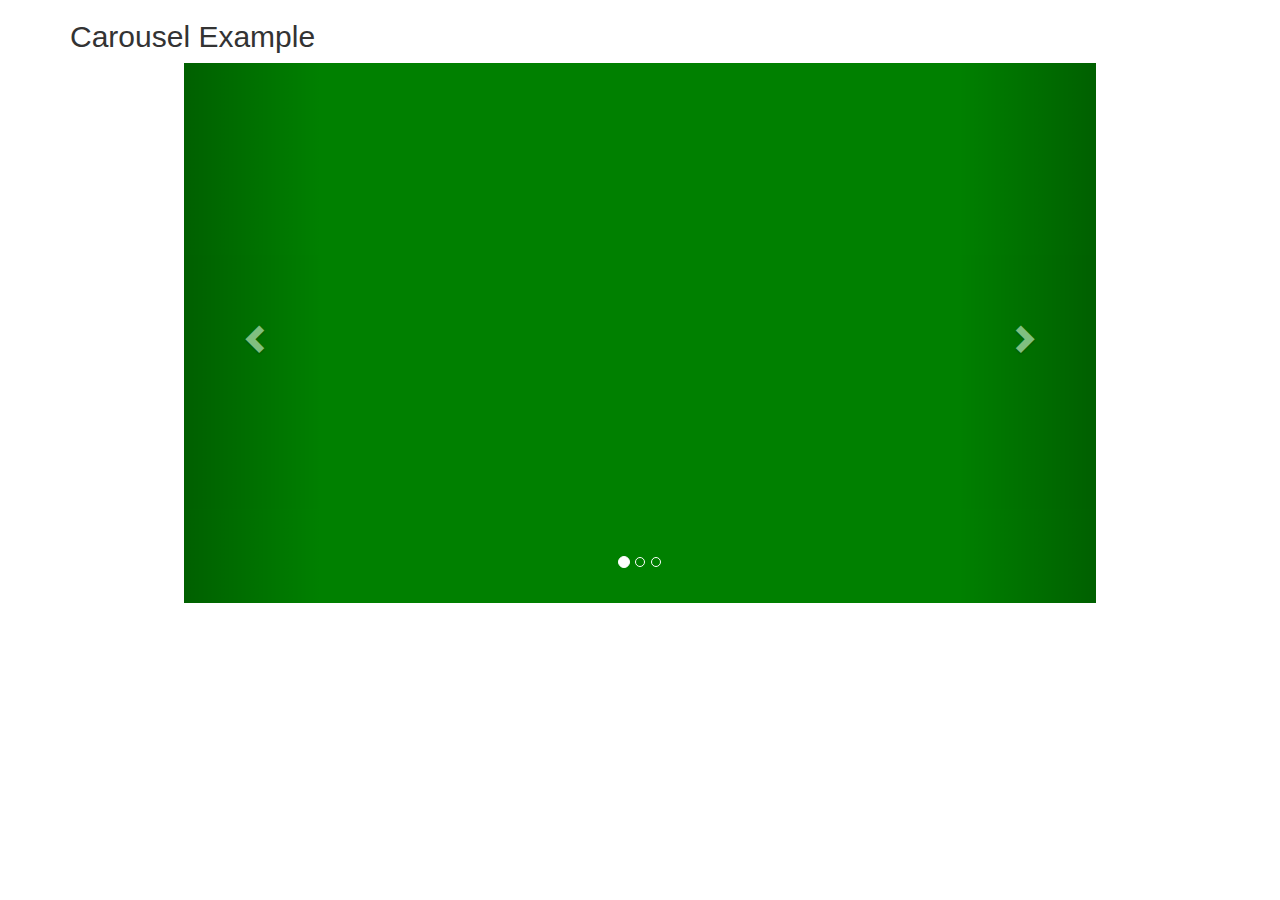
<file: carausel.html>
<!DOCTYPE html>
<html lang="en">
<head>
  <title>Bootstrap Example</title>
  <meta charset="utf-8">
  <meta name="viewport" content="width=device-width, initial-scale=1">
  <link rel="stylesheet" href="https://maxcdn.bootstrapcdn.com/bootstrap/3.3.7/css/bootstrap.min.css">
  <script src="https://ajax.googleapis.com/ajax/libs/jquery/3.3.1/jquery.min.js"></script>
  <script src="https://maxcdn.bootstrapcdn.com/bootstrap/3.3.7/js/bootstrap.min.js"></script>
  <style>
      .slide{
        width: 80%;
        height: 60vh;
        text-align: center;
        margin-left: 10%;
        background-color: green;
      }

  </style>
</head>
<body>

<div class="container">
  <h2>Carousel Example</h2>
  <div id="myCarousel" class="carousel slide" data-ride="carousel">
    <!-- Indicators -->
    <ol class="carousel-indicators">
      <li data-target="#myCarousel" data-slide-to="0" class="active"></li>
      <li data-target="#myCarousel" data-slide-to="1"></li>
      <li data-target="#myCarousel" data-slide-to="2"></li>
    </ol>

    <!-- Wrapper for slides -->
    <div class="carousel-inner" data-interval="false">

      <div class="item active">
        </div>

      <div class="item">
        <div >
          <h3>Chicago</h3>
          <p>Thank you, Chicago!</p>
        </div>
      </div>
       <div class="item">
        <div >
          <h3>Chicago</h3>
          <p>Thank you, Chicago!</p>
        </div>
      </div>
    
      <div class="item">
        <div >
          <h3>New York</h3>
          <p>We love the Big Apple!</p>
        </div>
      </div>
  
    </div>

    <!-- Left and right controls -->
    <a class="left carousel-control" href="#myCarousel" data-slide="prev">
      <span class="glyphicon glyphicon-chevron-left"></span>
      <span class="sr-only">Previous</span>
    </a>
    <a class="right carousel-control" href="#myCarousel" data-slide="next">
      <span class="glyphicon glyphicon-chevron-right"></span>
      <span class="sr-only">Next</span>
    </a>
  </div>
</div>

</body>
</html>
</file>
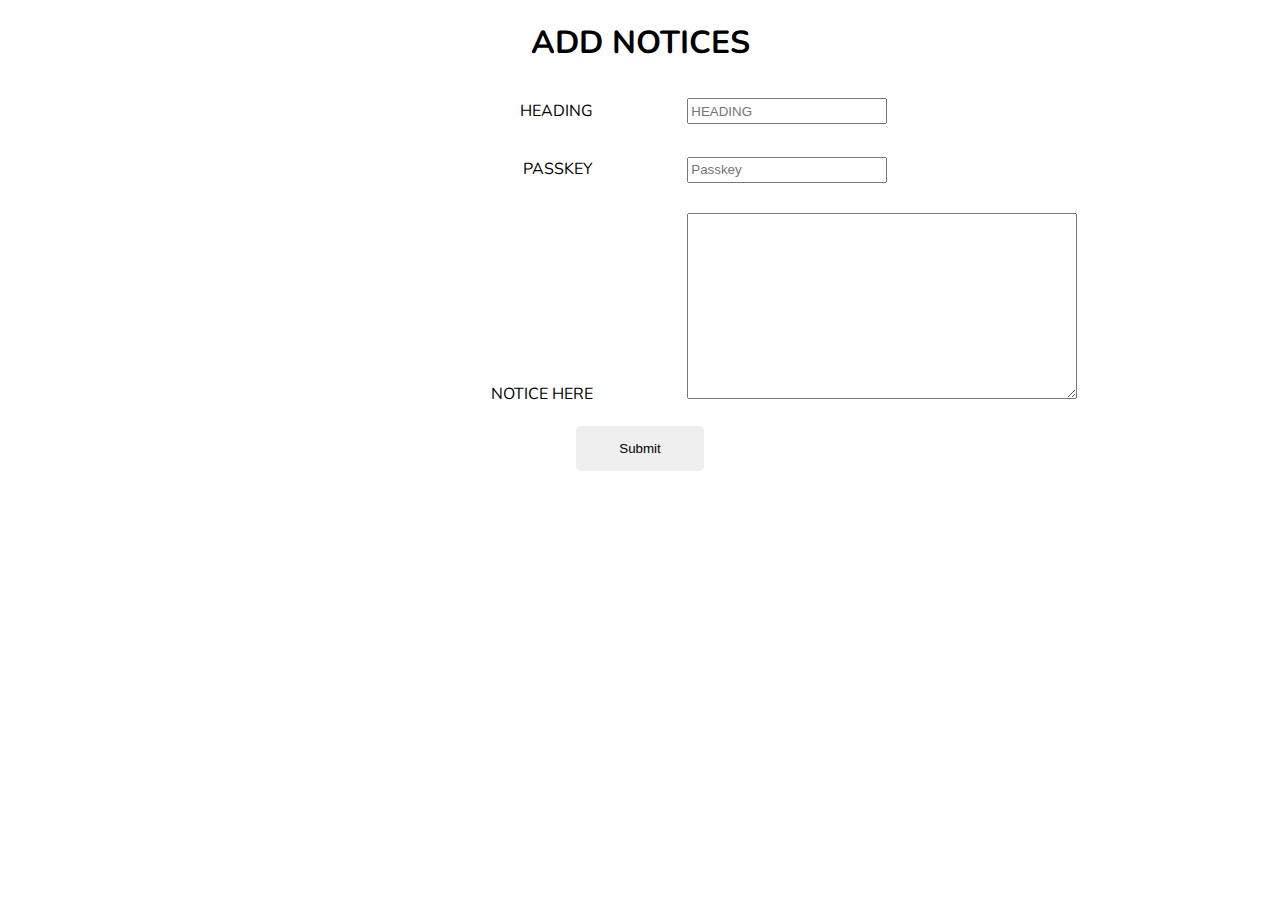
<file: notice/admin.html>
<!DOCTYPE html>
<html>
<head>
	<title>NOTICEBOARD: ADMIN PORTAL</title>
    <meta charset="utf-8">
    <meta name="viewport" content="width=device-width, initial-scale=1.0">
    <meta name="description" content="">
    <meta name="author" content="">
	<link href="./admin.css" rel="stylesheet" type="text/css">
	<link rel="icon" type="image/png" href="./icon.png">
	<link href="https://fonts.googleapis.com/css?family=Nunito" rel="stylesheet">
</head>
<body>
	<h1>ADD NOTICES</h1>
	<form action="./noticeaction.php" method="post" id="adminform">
		<div>
			<div>
				<div class="define">HEADING</div><div class="box"><input type="text" name="heading" placeholder="HEADING" required="yes" class="formi"></div>
		    </div>
		    <div>
		        <div class="define">PASSKEY</div><div class="box"><input type="password" name="psw" placeholder="Passkey" required="yes" class="formi"></div>
		    </div>
		    <div>
		        <div class="define">NOTICE HERE</div><div class="box"><textarea form="adminform" name="contents" class="formc"></textarea></div>
            </div>
            <input type="submit" name="SUBMIT" class="submit">
        </div>
	</form>


</body>
</html>
</file>
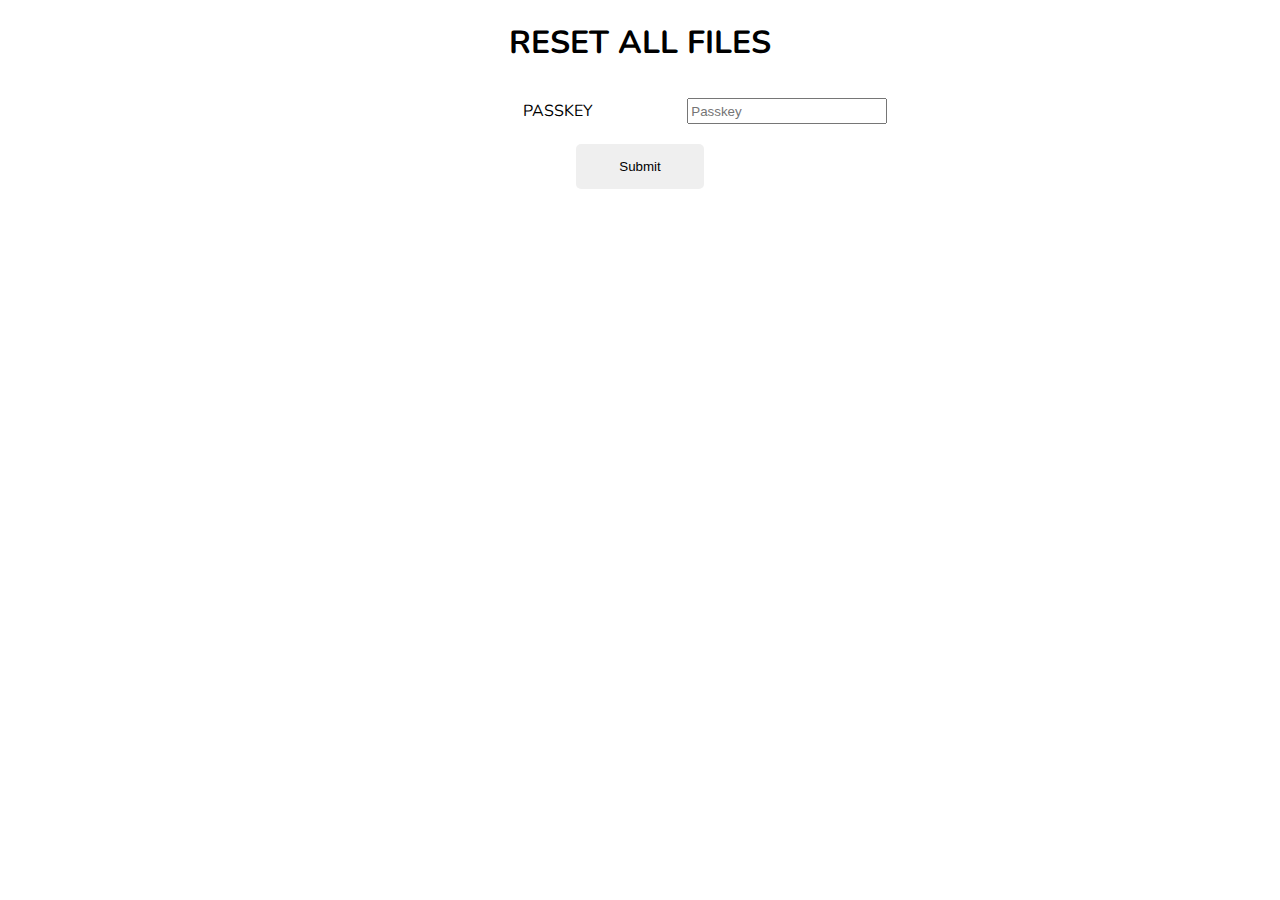
<file: notice/filereset.html>
<!DOCTYPE html>
<html>
<head>
	<title>NOTICEBOARD: Files Reset</title>
    <meta charset="utf-8">
    <meta name="viewport" content="width=device-width, initial-scale=1.0">
    <meta name="description" content="">
    <meta name="author" content="">
	<link href="./admin.css" rel="stylesheet" type="text/css">
	<link rel="icon" type="image/png" href="./icon.png">
	<link href="https://fonts.googleapis.com/css?family=Nunito" rel="stylesheet">
</head>
<body>
	<h1>RESET ALL FILES</h1>
	<form action="./newfilesaction.php" method="post" id="adminform">
		<div>
		    <div>
		        <div class="define">PASSKEY</div><div class="box"><input type="password" name="psw" placeholder="Passkey" required="yes" class="formi"></div>
		    </div>
            <input type="submit" name="SUBMIT" class="submit">
        </div>
	</form>


</body>
</html>
</file>
<file: notice/admin.css>
body{
	text-align: center;
	font-family: nunito;
}
h1{
	font-family: NUNITO;
}
form div div div{
	display: inline-block;
	width: 40%;
}
form div div{
	margin: 10px;
}
.define{
	padding-right: 3%;
	text-align: right;
}
.box{
	padding-left: 3%;
	text-align: left;
	font-size: 20px;
}
.formi{
	height: 20px;
	width: 15vw;
}
.formc{
	width: 30vw;
	height: 20vh;
}
.submit{
	width: 10vw;
	height: 5vh;
	border-radius: 5px;
	border: 0px black solid;
}
.submit:hover{
	border: 1px black solid;
	box-shadow: 2px 2px 8px black;
}
</file>
